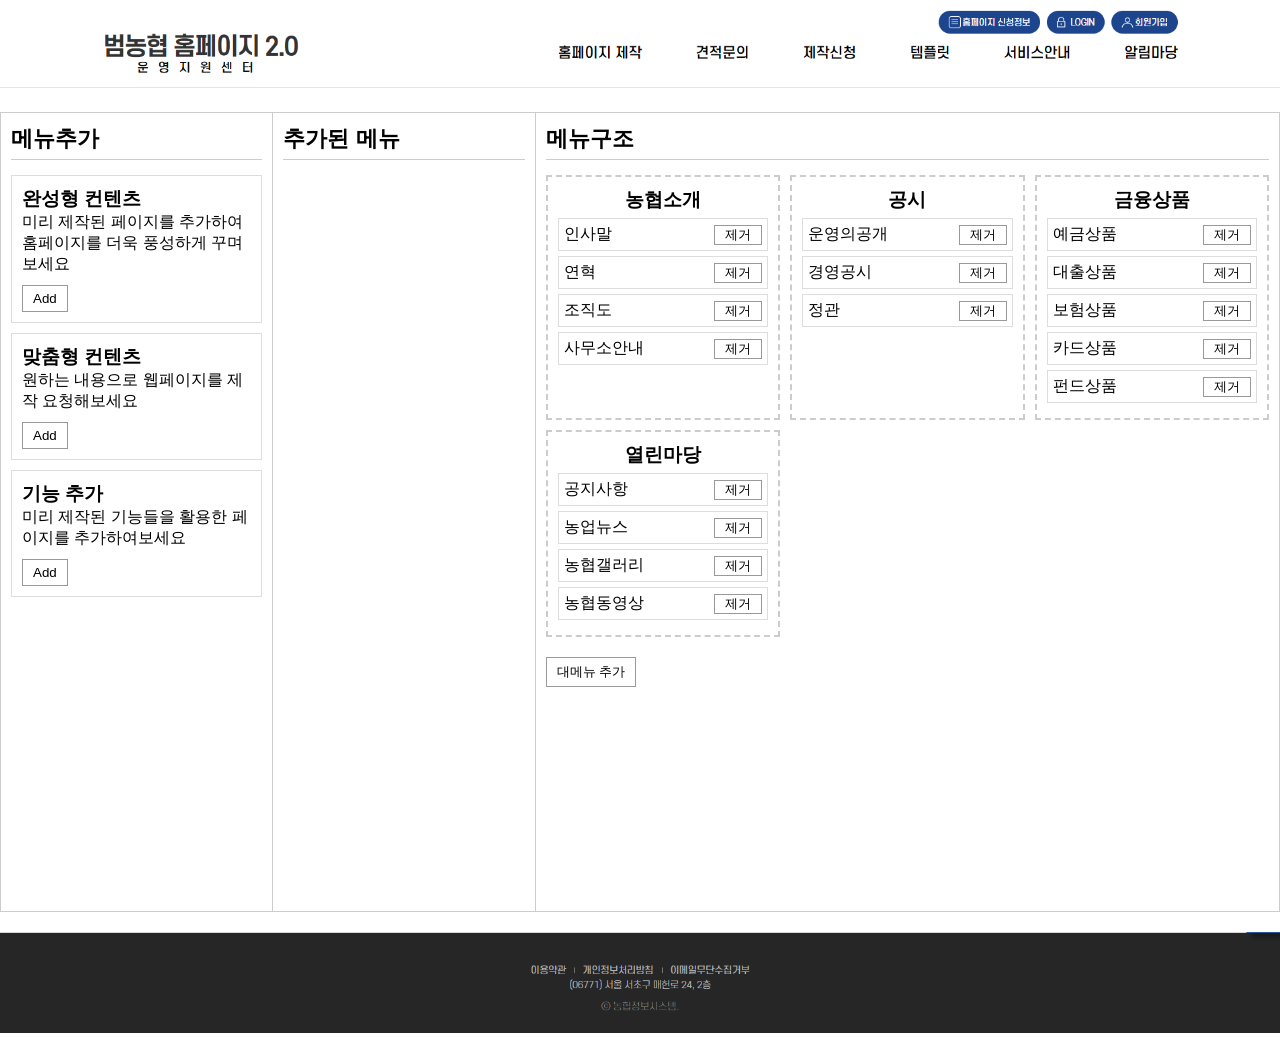
<file: old/index.html>
<!DOCTYPE html>
<html lang="en">

<head>
    <meta charset="UTF-8">
    <meta name="viewport" content="width=device-width, initial-scale=1.0">
    <title>Product Menu Manager</title>
    <link rel="stylesheet" type="text/css" href="index.css">
    <link rel="stylesheet" type="text/css" href="table.css">
</head>

<body>
    <div id="page-header" style="text-align:center; margin-bottom:20px;">
        <img src="header.png" alt="Page Header" style="max-width:100%; height:auto;" />
    </div>
    <div class="product-menu-container">
        <div class="main-container">
            <!-- Left Pane - Product Cards (Always visible) -->
            <div class="left-pane" id="leftPane">
                <div class="pane-title">메뉴추가</div>
                <div id="productCards"></div>
            </div>

            <!-- Content Area - Middle and Right Panes or Items Pane -->
            <div class="content-area" id="contentArea">
                <!-- Middle Pane - Cart Items -->
                <div class="middle-pane" id="middlePane">
                    <div class="pane-title">추가된 메뉴</div>
                    <div id="cartItems"></div>
                </div>

                <!-- Right Pane - Menu Folders -->
                <div class="right-pane" id="rightPane">
                    <div class="pane-title">메뉴구조</div>
                    <div class="folders-grid" id="foldersGrid"></div>
                    <button class="add-submenu-btn" onclick="addNewSubmenu()">대메뉴 추가</button>
                </div>

                <!-- Items Detail Pane (Hidden by default) -->
                <div class="items-pane hidden" id="itemsPane">
                    <button class="back-btn" onclick="showMainPanes()">Back</button>
                    <div class="pane-title">추가메뉴 선택</div>
                    <div id="itemsList"></div>
                </div>
            </div>
        </div>
    </div>

    <div id="page-footer" style="text-align:center; margin-top:20px;">
        <img src="footer.png" alt="Page Footer" style="max-width:100%; height:auto;" />
    </div>

    <script>
        const productGroups = {
            groups:
                [{
                    name: "완성형 컨텐츠", description: "미리 제작된 페이지를 추가하여 홈페이지를 더욱 풍성하게 꾸며보세요",
                    addedCount: 0,
                    addedPrices: { onetime: 0, monthly: 0 },
                    products: [
                        {
                            name: "사업소개", description: "농협의 사업을 소개해보세요",
                            items: [
                                { id: 11, unique: true, rename: false, name: "금융사업", description: "금융사업 소개내용", prices: { onetime: 100000, monthly: 10000 } },
                                { id: 12, unique: true, rename: false, name: "경제사업", description: "경제사업 소개내용", prices: { onetime: 100000, monthly: 10000 } },
                                { id: 13, unique: true, rename: false, name: "교육지원사업", description: "교육지원사업 소개내용", prices: { onetime: 50000, monthly: 5000 } }]
                        },
                        {
                            name: "금리안내", description: "농협의 다양한 예적금의 금리를 한눈에 비교해보세요", items: [
                                { id: 21, unique: true, rename: false, name: "금리안내", description: "금리안내 소개내용", prices: { onetime: 100000, monthly: 15000 } }]
                        },
                        {
                            name: "조합원안내", description: "농협의 조합원 가입 및 해지방법을 소개해보세요", items: [
                                { id: 21, unique: true, rename: false, name: "조합원안내", description: "조합원안내 소개내용", prices: { onetime: 50000, monthly: 3000 } }]
                        }]
                },
                {
                    name: "맞춤형 컨텐츠", description: "원하는 내용으로 웹페이지를 제작 요청해보세요",
                    addedCount: 0,
                    addedPrices: { onetime: 0, monthly: 0 },
                    products: [
                        {
                            name: "사업소개", description: "우리 농협의 특별한 사업을 소개해보세요", items: [
                                { id: 31, unique: false, rename: true, name: "(맞춤형)사업소개", description: "(맞춤형)사업소개 소개내용", prices: { onetime: 300000, monthly: 20000 } }]
                        },
                        {
                            name: "지역명소소개", description: "우리 농협의 특별한 명소를 소개해보세요", items: [
                                { id: 32, unique: false, rename: true, name: "(맞춤형)지역명소소개", description: "(맞춤형)지역명소소개 소개내용", prices: { onetime: 300000, monthly: 20000 } }]
                        },
                        {
                            name: "특산물소개", description: "우리 농협의 특별한 특산물을 소개해보세요", items: [
                                { id: 33, unique: false, rename: true, name: "(맞춤형)특산물소개", description: "(맞춤형)특산물소개 소개내용", prices: { onetime: 300000, monthly: 20000 } }]
                        },
                        {
                            name: "기타 원하는 내용", description: "무엇이든지 상관없습니다. 원하는 웹페이지를 추가하세요", items: [
                                { id: 33, unique: false, rename: true, name: "(맞춤형)기타", description: "(맞춤형)기타 소개내용", prices: { onetime: 400000, monthly: 25000 } }]
                        }]
                },
                {
                    name: "기능 추가", description: "미리 제작된 기능들을 활용한 페이지를 추가하여보세요",
                    addedCount: 0,
                    addedPrices: { onetime: 0, monthly: 0 },
                    products: [
                        {
                            name: "게시판", description: "일반게시물, 사진, 동영상 등 다양한 양식의 게시판을 추가해보세요",
                            items: [
                                { id: 41, unique: true, rename: true, name: "일반게시판", description: "일반게시판 소개내용", prices: { onetime: 40000, monthly: 3000 } },
                                { id: 42, unique: true, rename: true, name: "사진게시판", description: "사진게시판 소개내용", prices: { onetime: 40000, monthly: 4000 } },
                                { id: 43, unique: true, rename: true, name: "동영상게시판", description: "동영상게시판 소개내용", prices: { onetime: 40000, monthly: 4000 } }]
                        },
                        {
                            name: "인물소개", description: "역대 조합장 소개 등의 페이지에 활용해보세요", items: [
                                { id: 51, unique: true, name: "인물소개", description: "인물소개 소개내용", prices: { onetime: 60000, monthly: 5000 } }]
                        }]
                },
                ]
        }

        const defaultMenus = {
            submenus: [
                {
                    name: "농협소개", items: [
                        { id: 0, name: "인사말" },
                        { id: 0, name: "연혁" },
                        { id: 0, name: "조직도" },
                        { id: 0, name: "사무소안내" },
                    ]
                },
                {
                    name: "공시", items: [
                        { id: 0, name: "운영의공개" },
                        { id: 0, name: "경영공시" },
                        { id: 0, name: "정관" },
                    ]
                },
                {
                    name: "금융상품", items: [
                        { id: 0, name: "예금상품" },
                        { id: 0, name: "대출상품" },
                        { id: 0, name: "보험상품" },
                        { id: 0, name: "카드상품" },
                        { id: 0, name: "펀드상품" },
                    ]
                },
                {
                    name: "열린마당", items: [
                        { id: 0, name: "공지사항" },
                        { id: 0, name: "농업뉴스" },
                        { id: 0, name: "농협갤러리" },
                        { id: 0, name: "농협동영상" },
                    ]
                },
            ]
        }

        // Global variables
        let productsData = productGroups;
        let menuStructure = defaultMenus;
        let cartItems = [];
        let currentGroupIndex = -1;

        // Initialize the application
        function initializeApp() {
            renderProductCards();
            renderMenuFolders();
            renderCartItems();
        }

        // Render product cards in left pane
        function renderProductCards() {
            const container = document.getElementById('productCards');
            container.innerHTML = '';

            productsData.groups.forEach((group, index) => {
                const card = document.createElement('div');
                card.className = 'product-card';
                card.innerHTML = `
                    <h3>${group.name}</h3>
                    <p>${group.description}</p>
                    <div class="card-footer">
                        <button class="add-btn" onclick="showProductItems(${index})">Add</button>
                    </div>
                `;
                container.appendChild(card);
            });
        }

        // Show product items in detail pane (left pane stays visible)
        function showProductItems(groupIndex) {
            currentGroupIndex = groupIndex;
            const group = productsData.groups[groupIndex];

            // Hide middle and right panes, show items pane
            document.getElementById('middlePane').classList.add('hidden');
            document.getElementById('rightPane').classList.add('hidden');
            document.getElementById('itemsPane').classList.remove('hidden');

            // Render items
            const itemsList = document.getElementById('itemsList');
            itemsList.innerHTML = `<h2>${group.name}</h2>`;

            const container = document.createElement('div');

            group.products.forEach(product => {
                const div = document.createElement('div');
                div.classList.add('add_table_container');

                const table = document.createElement('table');
                table.classList.add('add_table_table');

                // Create thead with product name and description
                const thead = document.createElement('thead');
                const headRow = document.createElement('tr');

                const thName = document.createElement('th');
                thName.textContent = product.name;
                thName.classList.add('add_table_name');

                const thDesc = document.createElement('th');
                thDesc.textContent = product.description;
                thDesc.classList.add('add_table_desc');
                thDesc.setAttribute('colspan', '4');

                headRow.appendChild(thName);
                headRow.appendChild(thDesc);
                thead.appendChild(headRow);
                table.appendChild(thead);

                const tbody = document.createElement('tbody');
                product.items.forEach(item => {
                    const row = document.createElement('tr');

                    const tdName = document.createElement('td');
                    tdName.classList.add('add_table_name');
                    tdName.textContent = item.name;

                    const tdDesc = document.createElement('td');
                    tdDesc.classList.add('add_table_desc');
                    tdDesc.textContent = item.description;

                    const tdLabel = document.createElement('td');
                    const spanLabel = document.createElement('span');
                    spanLabel.classList.add('add_table_label');
                    spanLabel.textContent = "월 비용";
                    tdLabel.appendChild(spanLabel);

                    const tdPrice = document.createElement('td');
                    tdPrice.classList.add('add_table_price');
                    tdPrice.textContent = item.prices.monthly.toLocaleString() + "원";

                    const tdButton = document.createElement('td');
                    tdButton.classList.add('add_table_button_cell');
                    const btnAdd = document.createElement('button');
                    btnAdd.classList.add('add_table_btn_add');
                    btnAdd.textContent = "추가하기";
                    btnAdd.onclick = () => addToCart(item.id);
                    tdButton.appendChild(btnAdd);

                    row.appendChild(tdName);
                    row.appendChild(tdDesc);
                    row.appendChild(tdLabel);
                    row.appendChild(tdPrice);
                    row.appendChild(tdButton);
                    tbody.appendChild(row);
                });

                table.appendChild(tbody);
                div.appendChild(table);
                container.appendChild(div);
                itemsList.appendChild(container);
            });

        }

        // Add item to cart
        function addToCart(itemId) {
            const group = productsData.groups[currentGroupIndex];
            const product = group.products.find(product => product.items.find(item => item.id === itemId));
            const item = product.items.find(item => item.id === itemId);

            if (item) {
                cartItems.push(item);
                showMainPanes();
                renderCartItems();
            }
        }

        // Show main panes (hide items pane, show middle and right)
        function showMainPanes() {
            document.getElementById('middlePane').classList.remove('hidden');
            document.getElementById('rightPane').classList.remove('hidden');
            document.getElementById('itemsPane').classList.add('hidden');
        }

        // Render cart items in middle pane
        function renderCartItems() {
            const container = document.getElementById('cartItems');
            container.innerHTML = '';

            cartItems.forEach((item, index) => {
                const itemDiv = document.createElement('div');
                itemDiv.className = 'middle-item';
                itemDiv.draggable = true;
                itemDiv.dataset.itemId = index;
                itemDiv.innerHTML = `
                    <h4>${item.name}</h4>
                    <button class="back-btn" onclick="removeCartItem(${index})">삭제</button>
                `;

                // Add drag event listeners
                itemDiv.addEventListener('dragstart', handleDragStart);
                itemDiv.addEventListener('dragend', handleDragEnd);

                container.appendChild(itemDiv);
            });
        }

        function removeCartItem(index) {
            if (index >= 0 && index < cartItems.length) {
                cartItems.splice(index, 1);
                renderCartItems();
            }
        }


        // Render menu folders in right pane
        function renderMenuFolders() {
            const container = document.getElementById('foldersGrid');
            container.innerHTML = '';

            menuStructure.submenus.forEach((submenu, index) => {
                const folder = document.createElement('div');
                folder.className = 'folder';
                folder.dataset.submenuIndex = index;

                let itemsHtml = '';
                if (submenu.items && submenu.items.length > 0) {
                    itemsHtml = submenu.items.map((item, i) => `
                        <div class="folder-item">${item.name} <button class="del-btn" onclick="removeFolderItem(${index}, ${i})">제거</button></div>
                        
                    `).join('');
                }

                folder.innerHTML = `
                    <h3>${submenu.name}</h3>
                    ${itemsHtml}
                `;

                // Add drop event listeners
                folder.addEventListener('dragover', handleDragOver);
                folder.addEventListener('drop', handleDrop);
                folder.addEventListener('dragenter', handleDragEnter);
                folder.addEventListener('dragleave', handleDragLeave);

                container.appendChild(folder);
            });
        }

        function removeFolderItem(submenuIndex, index) {
            let item = menuStructure.submenus[submenuIndex].items.splice(index, 1)[0];
            console.log(item);
            cartItems.push(item);
            renderCartItems();
            renderMenuFolders();
        }


        // Drag and drop event handlers
        function handleDragStart(e) {
            console.log(e.target.dataset.itemId);
            e.dataTransfer.setData('text/plain', e.target.dataset.itemId);
            e.target.classList.add('dragging');
        }

        function handleDragEnd(e) {
            e.target.classList.remove('dragging');
        }

        function handleDragOver(e) {
            e.preventDefault();
        }

        function handleDragEnter(e) {
            e.preventDefault();
            e.target.closest('.folder').classList.add('drag-over');
        }

        function handleDragLeave(e) {
            if (!e.target.closest('.folder').contains(e.relatedTarget)) {
                e.target.closest('.folder').classList.remove('drag-over');
            }
        }

        function handleDrop(e) {
            e.preventDefault();
            const folder = e.target.closest('.folder');
            folder.classList.remove('drag-over');

            const itemIndex = e.dataTransfer.getData('text/plain');
            const submenuIndex = parseInt(folder.dataset.submenuIndex);

            const item = cartItems[itemIndex]
            if (item) {
                if (!menuStructure.submenus[submenuIndex].items) {
                    menuStructure.submenus[submenuIndex].items = [];
                }
                menuStructure.submenus[submenuIndex].items.push(item);
                removeCartItem(itemIndex);
                renderMenuFolders();
            }
        }

        // Add new submenu
        function addNewSubmenu() {
            const name = prompt('Enter submenu name:');
            if (name && name.trim()) {
                menuStructure.submenus.push({
                    name: name.trim(),
                    items: []
                });
                renderMenuFolders();
            }
        }

        // Load custom data function for testing
        function loadCustomData(productsJson, menuJson) {
            try {
                if (productsJson) {
                    productsData = typeof productsJson === 'string' ? JSON.parse(productsJson) : productsJson;
                }

                if (menuJson) {
                    menuStructure = typeof menuJson === 'string' ? JSON.parse(menuJson) : menuJson;
                }

                // Reset cart and re-initialize
                cartItems = [];
                initializeApp();
            } catch (e) {
                console.error('Invalid JSON format:', e.message);
            }
        }

        // Initialize the app when page loads
        document.addEventListener('DOMContentLoaded', initializeApp);

        // Expose loadCustomData function globally for external use
        window.ProductMenuManager = {
            loadCustomData: loadCustomData,
            getCartItems: () => cartItems,
            getMenuStructure: () => menuStructure
        };
    </script>

</body>

</html>
</file>
<file: old/index.css>
* {
    margin: 0;
    padding: 0;
    box-sizing: border-box;
}

.product-menu-container {
    font-family: Arial, sans-serif;
    height: 800px;
    max-width: 1600px;
    margin: 0 auto;
    border: 1px solid #ccc;
    overflow: hidden;
}

.main-container {
    display: flex;
    height: 100%;
}

.left-pane {
    flex: 1;
    border-right: 1px solid #ccc;
    padding: 10px;
    overflow-y: auto;
}

.content-area {
    flex: 4;
    display: flex;
    height: 100%;
}

.middle-pane {
    flex: 1;
    border-right: 1px solid #ccc;
    padding: 10px;
    overflow-y: auto;
}

.right-pane {
    flex: 3;
    padding: 10px;
    overflow-y: auto;
}

.items-pane {
    flex: 4;
    padding: 10px;
    overflow-y: auto;
}

.product-card {
    border: 1px solid #ddd;
    margin-bottom: 10px;
    padding: 10px;
    position: relative;
}

.card-footer {
    display: flex;
    justify-content: space-between;
    align-items: center;
    margin-top: 10px;
}

.info-label {
    font-size: 12px;
    padding: 2px 4px;
    border: 1px solid #999;
}

.counter {
    font-size: 12px;
    padding: 2px 4px;
    border: 1px solid #999;
}

.add-btn,
.add-to-cart-btn,
.add-submenu-btn,
.back-btn,
.add_table_btn_add {
    padding: 5px 10px;
    cursor: pointer;
    border: 1px solid #999;
    background: white;
}


.del-btn {
    padding: 0px 10px;
    cursor: pointer;
    border: 1px solid #999;
    background: white;
}

.add-btn:hover,
.add-to-cart-btn:hover,
.add-submenu-btn:hover,
.back-btn:hover {
    background: #f0f0f0;
}

.item-card {
    border: 1px solid #ddd;
    padding: 10px;
    margin-bottom: 10px;
    display: flex;
    justify-content: space-between;
    align-items: center;
}


.middle-item {
    display: flex;
    align-items: center;
    justify-content: space-between;
    gap: 12px;

    border: 1px solid #ddd;
    padding: 10px;
    margin-bottom: 10px;
    cursor: grab;
}


.middle-item:hover {
    background: #f9f9f9;
}

.middle-item.dragging {
    opacity: 0.5;
    cursor: grabbing;
}

.folders-grid {
    display: grid;
    grid-template-columns: repeat(auto-fit, minmax(200px, 1fr));
    gap: 10px;
    margin-bottom: 20px;
}

.folder {
    border: 2px dashed #ccc;
    padding: 10px;
    min-height: 120px;
    text-align: center;
}

.folder.drag-over {
    border-color: #999;
    background: #f5f5f5;
}


.folder-item {
    display: flex;
    align-items: center;
    justify-content: space-between;
    gap: 12px;
    border: 1px solid #ddd;
    padding: 5px;
    margin: 5px 0;
}

.folder-item-name {
    font-size: 12px;
}

.hidden {
    display: none !important;
}

.pane-title {
    font-weight: bold;
    margin-bottom: 15px;
    padding-bottom: 5px;
    border-bottom: 1px solid #ccc;
    font-size: 1.4em;
}

/* Responsive design for smaller screens */
@media (max-width: 1024px) {
    .product-menu-container {
        height: 100vh;
        max-height: 800px;
    }

    .folders-grid {
        grid-template-columns: repeat(auto-fit, minmax(150px, 1fr));
    }
}

@media (max-width: 768px) {
    .product-menu-container {
        height: 100vh;
        max-height: 800px;
    }

    .main-container {
        flex-direction: column;
    }

    .left-pane {
        flex: none;
        height: 200px;
        border-right: none;
        border-bottom: 1px solid #ccc;
    }

    .content-area {
        flex: 1;
        flex-direction: column;
    }

    .middle-pane {
        flex: none;
        height: 150px;
        border-right: none;
        border-bottom: 1px solid #ccc;
    }

    .right-pane {
        flex: 1;
    }

    .items-pane {
        flex: 1;
    }

    .folders-grid {
        grid-template-columns: repeat(2, 1fr);
    }
}

@media (max-width: 480px) {
    .folders-grid {
        grid-template-columns: 1fr;
    }

    .product-menu-container {
        height: 100vh;
        max-height: none;
    }
}
</file>
<file: old/table.css>
.add_table_table td {
    border: none;
    /* removed internal cell borders */
    padding: 8px 10px;
    text-align: left;
    vertical-align: middle;
    font-size: .9em;
}

.add_table_table th {
    border: none;
    /* removed internal cell borders */
    padding: 8px 10px;
    text-align: left;
    vertical-align: middle;
    font-size: 1.2em;
    font-weight: bold;
}


.add_table_container {
    border: 1px solid #222;
    /* keeps outer border */
    border-radius: 6px;
    padding: 10px;
    width: 98%;
    max-width: 1200px;
    margin-top: 10px;
    font-family: 'Segoe UI', 'Malgun Gothic', Arial, sans-serif;
    background: #fff;
    /* optionally add spacing between rows for visual clarity */
}

.add_table_table tbody tr:not(:last-child) {
    border-bottom: 1px solid #ddd;
    /* optional subtle row separator */
}

.add_table_table {
    width: 100%;
    border-collapse: collapse;
    margin-top: 10px;
}


.add_table_name {
    font-size: 1.2em;
    width: 120px;
}

.add_table_desc {
    min-width: 300px;
    color: #222;
}

.add_table_label {
    display: inline-block;
    border: 1px solid #888;
    border-radius: 6px;
    background: #fafbfc;
    color: #222;
    font-size: 1em;
    padding: 4px 10px;
    margin: 0 2px;
    font-weight: 500;
    min-width: 68px;
    text-align: center;
}

.add_table_price {
    font-size: 1em;
    color: #222;
}

.add_table_price,
.add_table_button_cell {
    text-align: right;
    white-space: nowrap;
}

.add_table_button_cell {
    width: 90px;
    /* fix width for button cell for consistent alignment */
}



@media (max-width: 600px) {
    .add_table_container {
        padding: 2px;
    }

    .add_table_table th,
    .add_table_table td {
        font-size: 0.95em;
        padding: 4px 6px;
    }

    .add_table_desc {
        min-width: 140px;
        word-break: break-all;
    }
}
</file>
